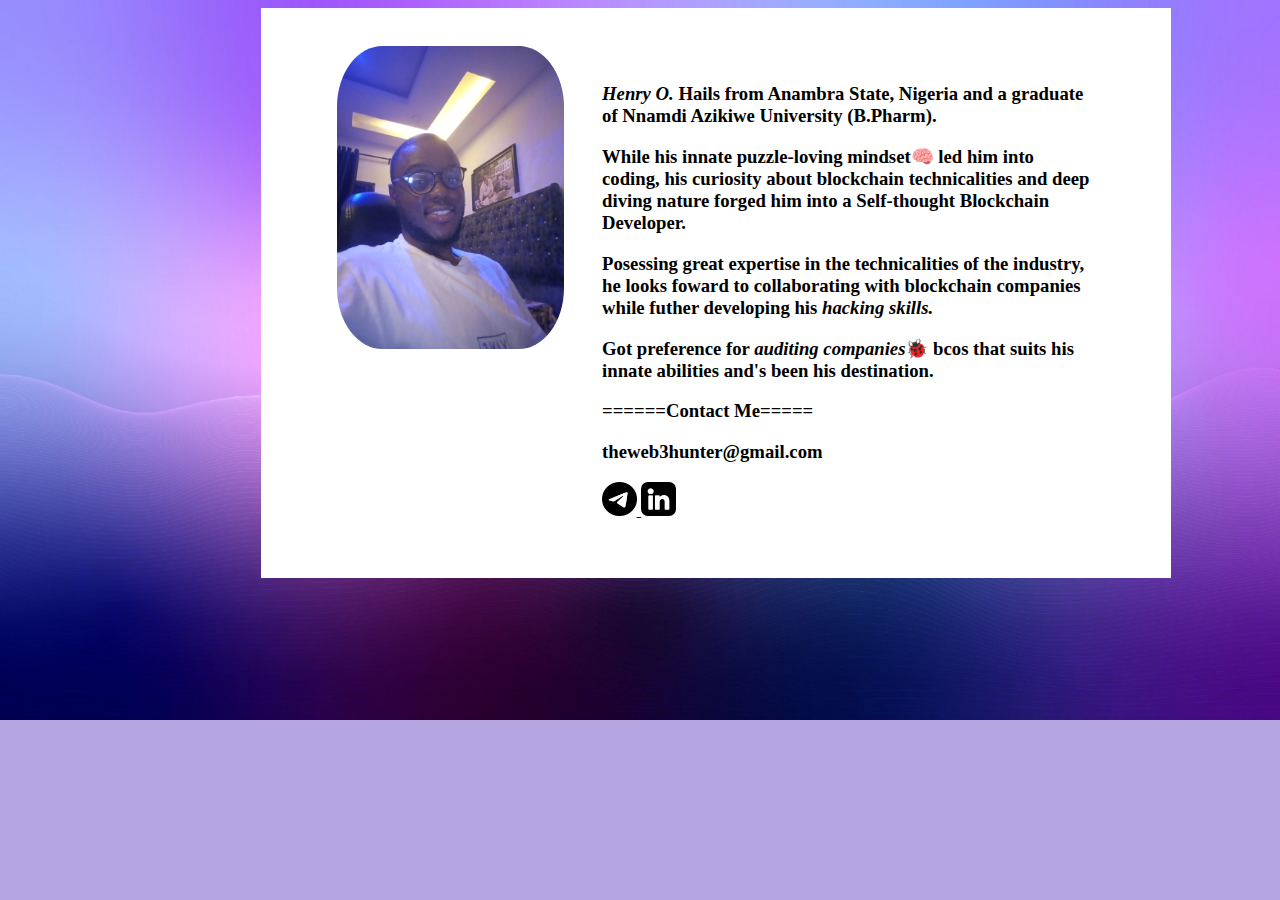
<file: about.html>
<!DOCTYPE html>
<html>
    <head>
        <meta charset="UTF-8">
        <title>Smart Contract Programming</title>
        <link rel="stylesheet" href="landing.css">
        <link rel="icon" href="images/favicon.ico">
    </head>
    <body>
        <div id="writeup">
            <img id="bkimage" src="images/sativaa3.jpg" alt="Henry's image">
            <h3>
                <p><em>Henry O.</em> Hails from Anambra State, Nigeria and a graduate of Nnamdi Azikiwe University (B.Pharm).
                  </p> 
                  <p> While his innate puzzle-loving mindset🧠 led him into coding, his curiosity about blockchain technicalities and deep diving nature
                    forged him into a Self-thought Blockchain Developer.</p>
                <p>    Posessing great expertise in the technicalities of the industry, he looks foward to collaborating with 
                    blockchain companies while futher developing his <em>hacking skills.</em>
                </p>
                <p>Got preference for <em>auditing companies</em>🐞 bcos that suits his innate abilities and's 
                    been his destination. </p>
                <div>
                <p>======Contact Me=====</p> <p>theweb3hunter@gmail.com</p>
                <a href="https://t.me/Henry_Rome"><img src="icon/telegram.png" alt="telegram" style="width:7%;height:7%;"> </a>
                <a href="https://linkedin.com/in/henry-a-8a4206235"><img src="icon/linkedin.png" alt="linkedin" style="width:7%;height:7%;"></a>
                </div>
               
            </h3>

        </div>

    </body>
</html>
</file>
<file: landing.css>
body {
    background-image: url(images/header3.jpg);
    background-size: cover;
    background-repeat: no-repeat;
    background-color: rgba(104, 71, 194, 0.49);
}

header {
    text-align: right;
}

footer {
    position: absolute;
    text-align: center;
    bottom: 0px;
    width: 99%;
    height: 0.4rem;
    margin-bottom: 0%;
    color: white;
  }
img {
    height: 20%;
    width: 20%;
    border-radius: 20%;
    
}
img{
    transition: all 1s;
}
img:hover {
    transform: scale(1.3);
}
.propicdiv{
    position: fixed;
    margin-top: 0%;
    margin-left: 3%;
}
.show {
    text-align: center;
    margin-top: 5%;
}
.name {
    font-size: 40px;
    font-family: serif;
    margin-bottom: 0%;

}
.intro {
    margin-top: 0%;
}
.socials {
    align-items:flex-start;
    height: 30%;
    width: 100%;
}
#division {
    display:flex;
    flex-direction: row;
    height: 29%;
    width: 66%;
    justify-content: center;
    margin: 5% 30%;
    
  
}
.top {
    text-align: center;
}
.bottom {
    text-align: center;
}
.block {
    width: 30%;
    height: fit-content;
    border-radius: 60px;
    margin-left: 1%;
    background-color:  rgb(76, 127, 181);
}
#push {
    margin-bottom: 3%;
}
#pull {
    margin-bottom: 5%;
}
#pull h1 h3 {
    color: white;
}
.skill {
    color: white;
}
 #writeup {
    position: relative;
    left: 20%;
    bottom: 30%;
    display: flex;
    justify-content: center;
    min-height: 60%;
    width: 60%;
    background-color: white;
    padding: 3% 6%;
 }

#bkimage {
    height: 30%;
    width: 30%;
    margin-right: 5%;
    border-radius: 20%;

}
</file>
